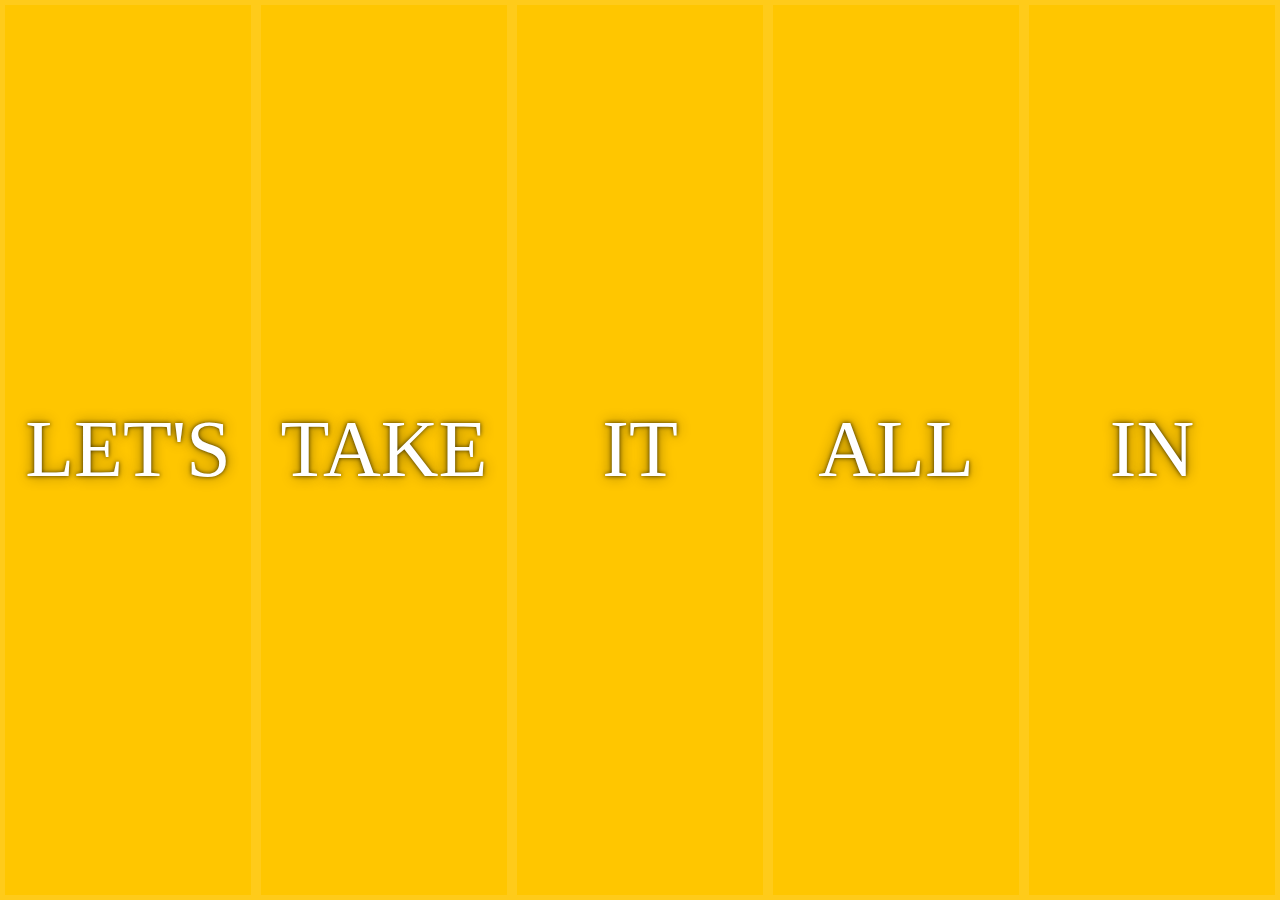
<file: index.html>
<!DOCTYPE html>
<html lang="en">
<head>
  <meta charset="UTF-8">
  <title>Flexbox Gallery</title>
  <link rel="stylesheet" href="index.css">
</head>
<body>
  <div class="panels">
  <div class="panel panel1">
    <p>Hey</p>
    <p>Let's</p>
    <p>Dance</p>
  </div>
  <div class="panel panel2">
    <p>Give</p>
    <p>Take</p>
    <p>Receive</p>
  </div>
  <div class="panel panel3">
    <p>Experience</p>
    <p>It</p>
    <p>Today</p>
  </div>
  <div class="panel panel4">
    <p>Give</p>
    <p>All</p>
    <p>You can</p>
  </div>
  <div class="panel panel5">
    <p>Life</p>
    <p>In</p>
    <p>Motion</p>
  </div>
</div>
 </body>
 <script src="index.js"></script>
</html>
</file>
<file: index.css>
html {
  box-sizing: border-box;
  background:#ffc600;
  font-size: 20px;
  font-weight: 200;
}
body {
  margin: 0;
}
*, *:before, *:after {
  box-sizing: inherit;
}

.panels {
  min-height:100vh;
  overflow: hidden;
  display: flex;
}

.panel {
  box-shadow:inset 0 0 0 5px rgba(255,255,255,0.1);
  color:white;
  transition:
    font-size 0.7s cubic-bezier(0.61,-0.19, 0.7,-0.11),
    flex 0.7s cubic-bezier(0.61,-0.19, 0.7,-0.11);
  font-size: 20px;
  background-size:cover;
  background-position:center;
  flex:1;
  display: flex;
  flex-direction: column;
}

.panel.open {
  flex: 5;
  font-size:40px;
}


.panel1 { background-image:url(https://source.unsplash.com/gYl-UtwNg_I/1500x1500); }
.panel2 { background-image:url(https://source.unsplash.com/1CD3fd8kHnE/1500x1500); }
.panel3 { background-image:url(https://images.unsplash.com/photo-1465188162913-8fb5709d6d57?ixlib=rb-0.3.5&q=80&fm=jpg&crop=faces&cs=tinysrgb&w=1500&h=1500&fit=crop&s=967e8a713a4e395260793fc8c802901d); }
.panel4 { background-image:url(https://source.unsplash.com/ITjiVXcwVng/1500x1500); }
.panel5 { background-image:url(https://source.unsplash.com/3MNzGlQM7qs/1500x1500); }

.panel > * {
  margin:0;
  width: 100%;
  transition:transform 0.5s;
  flex: 1 0 auto;
  display: flex;
  align-items: center;
  justify-content: center;
}

.panel > *:first-child { transform: translateY(-100%); }
.panel > *:last-child { transform: translateY(100%); }
.panel.open-active > *:first-child { transform: translateY(0); }
.panel.open-active > *:last-child { transform: translateY(0); }

.panel p {
  text-transform: uppercase;
  font-family: 'Amatic SC', cursive;
  text-shadow:0 0 4px rgba(0, 0, 0, 0.72), 
              0 0 14px rgba(0, 0, 0, 0.45);
  font-size: 2em;
}
.panel p:nth-child(2) {
  font-size: 4em;
}
</file>
